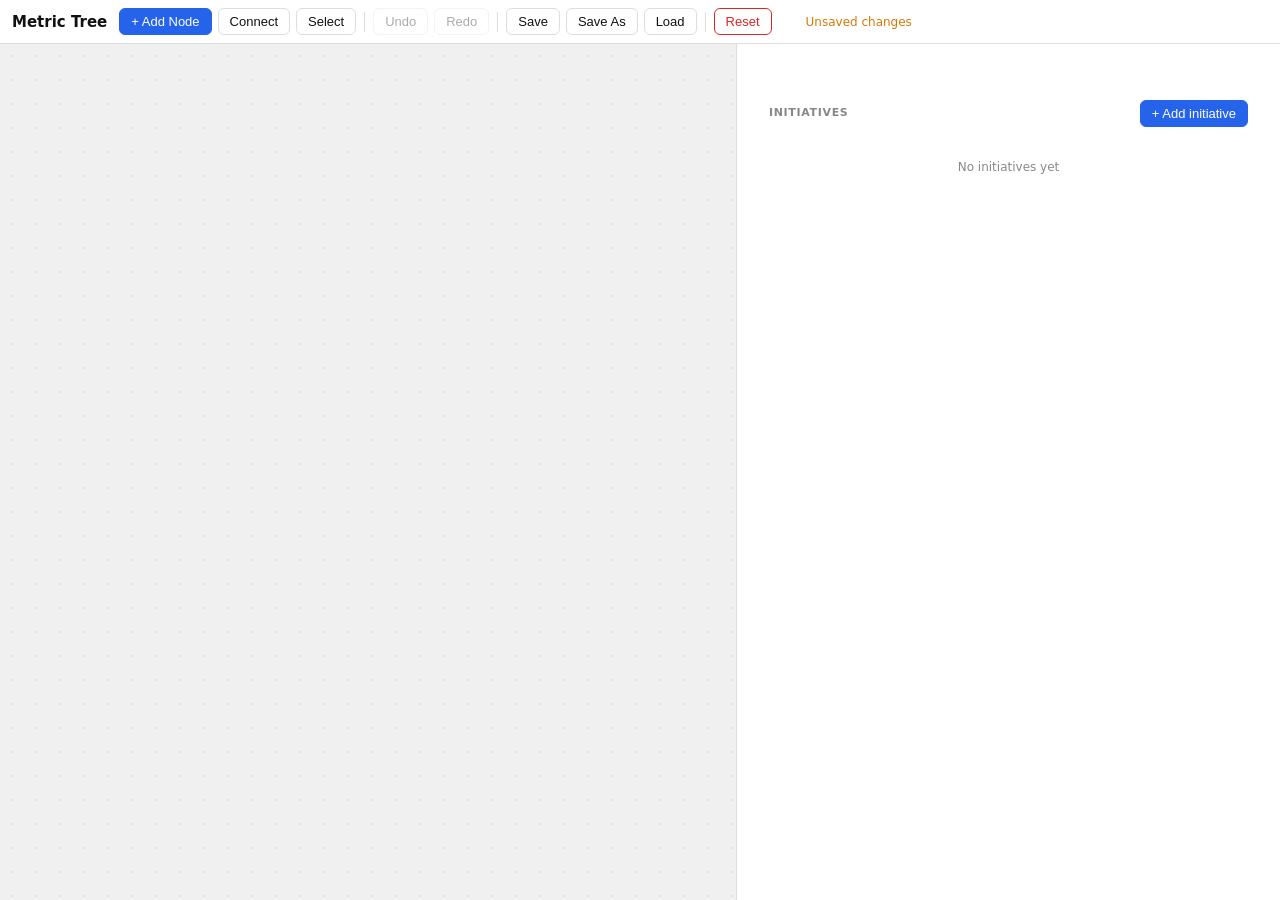
<file: index.html>
<!DOCTYPE html>
<html lang="en">
<head>
<meta charset="UTF-8">
<title>Metric Tree Builder</title>
<link rel="stylesheet" href="styles.css">
</head>
<body>
<div id="toolbar">
  <h1>Metric Tree</h1>
  <button class="btn primary" id="bAdd">+ Add Node</button>
  <button class="btn" id="bConn">Connect</button>
  <button class="btn" id="bSel">Select</button>
  <div class="sep"></div>
  <button class="btn" id="bUndo" disabled>Undo</button>
  <button class="btn" id="bRedo" disabled>Redo</button>
  <div class="sep"></div>
  <button class="btn" id="bSave">Save</button>
  <button class="btn" id="bSaveAs">Save As</button>
  <button class="btn" id="bLoad">Load</button>
  <div class="sep"></div>
  <button class="btn danger" id="bReset">Reset</button>
  <span id="hint"></span>
  <span id="fileName" class="file-name"></span>
  <span id="saveStatus" class="save-status"></span>
  <input type="file" id="fileIn" accept=".json" style="display:none">
</div>
<div id="init-banner" style="display:none">
  <button class="btn" id="bInitBack">← Back</button>
  <span>Initiative: <strong id="initBannerName"></strong></span>
</div>
<div id="main">
  <div id="cc">
    <div id="canvas">
      <svg id="svg-layer" width="1" height="1">
        <defs>
          <marker id="arr" markerWidth="8" markerHeight="6" refX="7" refY="3" orient="auto">
            <polygon points="0 0,8 3,0 6" fill="#888"/>
          </marker>
          <marker id="arr-sel" markerWidth="8" markerHeight="6" refX="7" refY="3" orient="auto">
            <polygon points="0 0,8 3,0 6" fill="#3b82f6"/>
          </marker>
        </defs>
        <g id="edges-g"></g>
        <rect id="sel-rect" fill="rgba(59,130,246,0.08)" stroke="#3b82f6" stroke-width="1" stroke-dasharray="5,3" style="display:none" pointer-events="none"/>
      </svg>
      <div id="nodes-layer"></div>
    </div>
  </div>
  <div id="inspector">
    <div id="iEmpty" class="empty">Select a node or edge.<br><br><b>Shift+click</b> a parent node while a child node is selected to connect them.</div>
    <div id="iContent" style="display:none"></div>
  </div>
</div>
<script src="app.js"></script>
</body>
</html>
</file>
<file: styles.css>
*,*::before,*::after{box-sizing:border-box;margin:0;padding:0}
:root{
  --bg:#f0f0f0;--surface:#fff;--border:#ddd;--text:#111;--muted:#888;
  --accent:#2563eb;--amber:#d97706;--error:#dc2626;--green:#16a34a;
  --toolbar:#fff;--inspector:#fff;--grid:#e0e0e0;
}
@media(prefers-color-scheme:dark){:root{
  --bg:#181818;--surface:#242424;--border:#333;--text:#f0f0f0;--muted:#666;
  --accent:#3b82f6;--amber:#f59e0b;--error:#f87171;--green:#4ade80;
  --toolbar:#1e1e1e;--inspector:#1e1e1e;--grid:#2a2a2a;
}}
body{font-family:system-ui,-apple-system,sans-serif;background:var(--bg);color:var(--text);height:100vh;display:flex;flex-direction:column;overflow:hidden}

/* TOOLBAR */
#toolbar{display:flex;align-items:center;gap:6px;padding:8px 12px;background:var(--toolbar);border-bottom:1px solid var(--border);flex-shrink:0;z-index:10}
#toolbar h1{font-size:15px;font-weight:700;margin-right:6px;white-space:nowrap}
.btn{padding:5px 11px;border:1px solid var(--border);border-radius:6px;background:var(--surface);color:var(--text);cursor:pointer;font-size:13px;font-weight:500;white-space:nowrap}
.btn:hover{background:var(--bg)}
.btn.primary{background:var(--accent);color:#fff;border-color:var(--accent)}
.btn.primary:hover{opacity:.9}
.btn.active{background:var(--accent);color:#fff;border-color:var(--accent)}
.btn.danger{color:var(--error);border-color:var(--error)}
.btn.danger:hover{background:var(--error);color:#fff}
.sep{width:1px;height:20px;background:var(--border);margin:0 2px}
#hint{font-size:12px;color:var(--muted);margin-left:6px}
.save-status{font-size:12px;color:var(--muted);margin-left:4px;transition:color .3s}
.file-name{font-size:12px;color:var(--muted);margin-left:6px}
.file-name:not(:empty)+.save-status::before{content:'· ';}
.save-status.ok{color:var(--green)}
.save-status.warn{color:var(--amber)}
.save-status.err{color:var(--error)}
.btn:disabled{opacity:.35;cursor:default;pointer-events:none}
/* node color accent */
.nc.colored{border-left-width:4px}
/* multi-select */
.nc.msel{border-color:#a78bfa;box-shadow:0 0 0 2px rgba(167,139,250,.25)}
#cc.sel-mode{cursor:crosshair}
/* color picker */
.color-row{display:flex;gap:6px;flex-wrap:wrap;padding:2px 0}
.cdot{width:20px;height:20px;border-radius:50%;cursor:pointer;border:2px solid transparent;flex-shrink:0;transition:transform .1s,border-color .1s}
.cdot:hover{transform:scale(1.15)}
.cdot.active{border-color:#fff;box-shadow:0 0 0 2px var(--accent)}
.cdot.none{background:var(--bg);border:2px dashed var(--border)}

/* MAIN */
#main{display:flex;flex:1;overflow:hidden}

/* CANVAS */
#cc{flex:1;position:relative;overflow:hidden;cursor:default}
#cc.panning{cursor:grabbing}
#cc.connect-mode{cursor:crosshair}
#canvas{position:absolute;top:0;left:0;transform-origin:0 0}
#svg-layer{position:absolute;top:0;left:0;overflow:visible;z-index:0}
#nodes-layer{position:absolute;top:0;left:0;z-index:1}

/* NODE CARDS */
.nc{position:absolute;width:168px;background:var(--surface);border:1.5px solid var(--border);border-radius:8px;cursor:pointer;user-select:none;transition:border-color .12s,box-shadow .12s}
.nc:hover{border-color:var(--accent)}
.nc.sel{border-color:var(--accent);box-shadow:0 0 0 3px rgba(37,99,235,.15)}
.nc.csrc{border-color:var(--accent);box-shadow:0 0 0 4px rgba(37,99,235,.25)}
.nc.err{border-color:var(--error)}
.nh{padding:7px 10px 6px;border-bottom:1px solid var(--border);font-weight:600;font-size:13px;white-space:nowrap;overflow:hidden;text-overflow:ellipsis;outline:none}
.nh[contenteditable=true]{border-color:var(--accent);background:var(--bg)}
.nb{padding:6px 10px 8px;font-size:12px;display:flex;flex-direction:column;gap:3px}
.nr{display:flex;justify-content:space-between;align-items:center}
.nl{color:var(--muted)}
.nv{font-weight:500;font-variant-numeric:tabular-nums}
.nv.amber{color:var(--amber)}
.nv.pos{color:var(--green)}
.nv.neg{color:var(--error)}
.nm{font-size:11px;color:var(--muted)}
.nm.nz{color:var(--amber)}
.pct-toggle{padding:4px 7px;border:1px solid var(--border);border-radius:6px;background:var(--surface);color:var(--muted);cursor:pointer;font-size:12px;font-weight:600;white-space:nowrap;flex-shrink:0}
.pct-toggle:hover{border-color:var(--accent);color:var(--accent)}
.pct-toggle.active{background:var(--accent);color:#fff;border-color:var(--accent)}
.nerr{font-size:11px;color:var(--error);padding:3px 10px 5px;border-top:1px solid var(--border)}

/* INSPECTOR */
#inspector{width:272px;min-width:272px;background:var(--inspector);border-left:1px solid var(--border);overflow-y:auto;padding:16px;flex-shrink:0}
#inspector.init-mode{width:544px;min-width:544px}
.ititle{font-size:11px;font-weight:700;color:var(--muted);text-transform:uppercase;letter-spacing:.06em;margin-bottom:14px}
.fg{margin-bottom:12px}
.fl{font-size:12px;color:var(--muted);margin-bottom:4px}
.fi{width:100%;padding:6px 8px;border:1px solid var(--border);border-radius:6px;background:var(--surface);color:var(--text);font-size:13px;outline:none}
.fi:focus{border-color:var(--accent)}
.fi[readonly]{background:var(--bg);color:var(--muted);cursor:default}
.fi-row{display:flex;align-items:center;gap:4px}
.fsufx{font-size:13px;color:var(--muted)}
.clist{display:flex;flex-direction:column;gap:5px}
.ci{display:flex;align-items:center;gap:8px;padding:6px 8px;background:var(--bg);border-radius:6px;font-size:12px}
.vbadge{display:inline-flex;align-items:center;justify-content:center;width:20px;height:20px;background:var(--accent);color:#fff;border-radius:4px;font-size:11px;font-weight:700;flex-shrink:0}
.ci-info{flex:1;min-width:0}
.ci-name{font-weight:500;white-space:nowrap;overflow:hidden;text-overflow:ellipsis}
.ci-vals{color:var(--muted);font-size:11px}
.fprev{background:var(--bg);border:1px solid var(--border);border-radius:6px;padding:8px 10px;font-size:12px;font-family:monospace;color:var(--muted);white-space:pre-wrap;word-break:break-all;margin-top:4px}
.fprev.ferr{border-color:var(--error);color:var(--error)}
.divider{border:none;border-top:1px solid var(--border);margin:14px 0}
.empty{color:var(--muted);font-size:13px;text-align:center;padding:40px 16px;line-height:1.7}

/* INITIATIVE BANNER */
#init-banner{display:flex;align-items:center;gap:10px;padding:6px 14px;background:#6d28d9;color:#fff;font-size:13px;flex-shrink:0;z-index:10}
#init-banner .btn{padding:3px 9px;border-color:rgba(255,255,255,.35);background:transparent;color:#fff;font-size:12px}
#init-banner .btn:hover{background:rgba(255,255,255,.15)}
#init-banner strong{font-weight:600}

/* INITIATIVE NODE HIGHLIGHTS */
.nc.init-changed{border-color:var(--amber);border-width:2px}
.nc.init-affected{border-color:var(--amber);border-width:2px;opacity:.8}

/* INITIATIVE INSPECTOR FIELDS */
.init-label{color:var(--amber)!important}
.fi.init-field{border-color:var(--amber)}
.fi.init-field:focus{border-color:var(--amber);outline:none}
.init-reset-btn{margin-top:5px;font-size:11px;color:var(--error);border-color:var(--error);background:transparent;padding:3px 8px;width:100%;cursor:pointer;border-radius:6px;border:1px solid}
.init-reset-btn:hover{background:var(--error);color:#fff}

/* TRACKED NODE */
.nc.tracked{outline:2px solid var(--accent);outline-offset:2px}
.track-star{color:var(--accent);font-size:11px;margin-right:4px;vertical-align:middle}
.btn.tracked-active{background:var(--accent);color:#fff;border-color:var(--accent)}

/* INITIATIVE PANEL (in inspector empty state) */
.init-panel{padding:0}
.init-panel-header{display:flex;align-items:center;justify-content:space-between;margin-bottom:10px}
.init-panel-header .ititle{margin:0}
.init-item{display:flex;flex-direction:row;align-items:center;gap:6px;padding:6px 8px 6px 10px;border-radius:6px;border:1px solid var(--border);margin-bottom:5px;background:var(--surface)}
.init-item[draggable]{cursor:default}
.init-item.dragging{opacity:.4}
.init-item.drag-over{border-color:var(--accent);background:color-mix(in srgb,var(--accent) 8%,var(--surface))}
.init-item.active{border-color:var(--amber)}
.init-item-drag{color:var(--muted);font-size:14px;cursor:grab;flex-shrink:0;user-select:none}
.init-item-name{font-size:13px;font-weight:500;flex:1;min-width:0;white-space:nowrap;overflow:hidden;text-overflow:ellipsis}
.init-item-metric{display:flex;align-items:center;gap:4px;font-size:12px;color:var(--muted);white-space:nowrap;flex-shrink:0}
.init-item-btns{display:flex;gap:4px;flex-shrink:0}
.init-item-btns .btn{padding:3px 7px;font-size:11px}
.init-ov-badge{display:inline-flex;align-items:center;justify-content:center;min-width:17px;height:15px;background:var(--amber);color:#fff;border-radius:8px;font-size:10px;font-weight:700;padding:0 4px;margin-left:5px;vertical-align:middle}
.init-metric-badge{display:inline-flex;align-items:center;justify-content:center;height:15px;border-radius:8px;font-size:10px;font-weight:700;padding:0 5px;vertical-align:middle;background:var(--surface);border:1px solid var(--border)}
.init-metric-badge.pos{color:var(--green);border-color:var(--green)}
.init-metric-badge.neg{color:var(--error);border-color:var(--error)}
</file>
